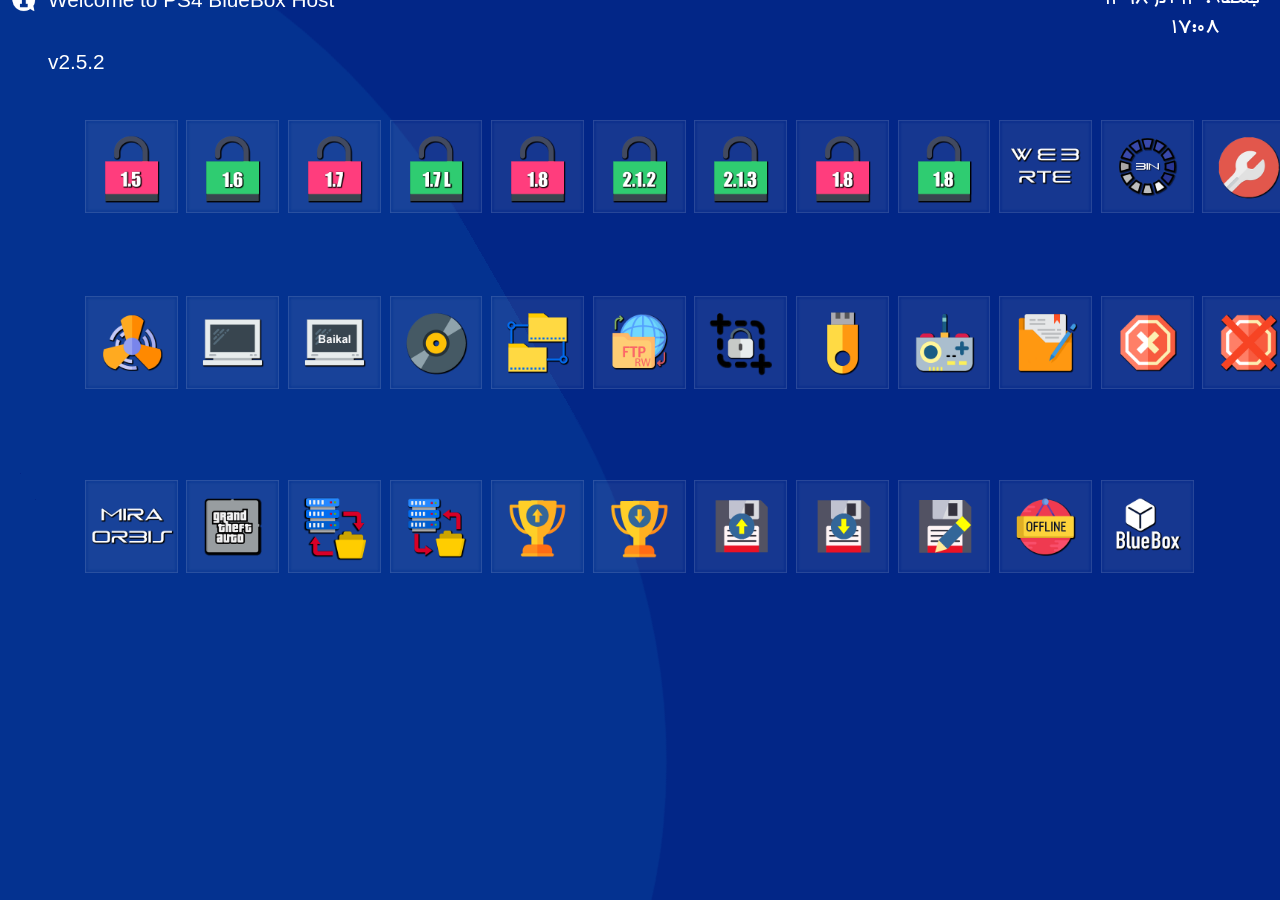
<file: index.html>
<head>
<meta charset="UTF-8">
	<title>BlueBox v2.5.2</title>
	<link rel="stylesheet" type="text/css" href="css/animate.min.css">
	<link rel="stylesheet" type="text/css" href="css/style.css">
	<script src="js/jquery.min.js"></script>
    <link href="" rel="stylesheet" media="screen, projection" />
</head>
<body>
  <header>
  	<div> <iframe src="payloads/blank.html" name="expl-loader" width="100%" height="140" style="border:none;"> </iframe> </div>
		<div id="info"></div>
		<div id="textInfo">Welcome to PS4 BlueBox Host v2.5.2</div>
		<span id="pdate1"><script type="text/javascript" src="js/persianc.js"></script></span>
        <span class="timec" id="timec"> ساعت </span>
        <script>
         document.getElementById('timec').innerHTML = new Date();
          document.getElementById('timec').innerHTML = document.getElementById('timec').innerHTML.slice(15,21);
          var i = setInterval(function() {
          document.getElementById('timec').innerHTML = new Date();
          document.getElementById('timec').innerHTML = document.getElementById('timec').innerHTML.slice(15,21);
          }, 60 * 1000);
        </script>
	</header>

<!-- #Section 1 -->
<div id="games">
    <div class="squareGame animated bounceInLeft">
        <a href="payloads/Hen15.html" target="expl-loader">
            <div class="imgGame hen15"></div>
            <div class="gameText">HEN 1.5</div>
            <span class="gameTitle"><mark>پی لود Hen 1.5 : فعالسازی دیباگ ستینگ – نصب و اجرای فیک پکیج ها</mark></span>
        </a>
    </div>
    <div class="squareGame animated bounceInLeft">
        <a href="payloads/vtxhen16.html" target="expl-loader">
            <div class="imgGame hen16"></div>
            <div class="gameText">HEN 1.6</div>
            <span class="gameTitle"> <mark> پی لود Hen 1.6 : فعالسازی دیباگ ستینگ – نصب و اجرای فیک پکیج ها</mark> </span>
        </a>
    </div>
    <div class="squareGame animated bounceInLeft">
        <a href="payloads/vtxhen17.html" target="expl-loader">
            <div class="imgGame hen17"></div>
            <div class="gameText">HEN 1.7</div>
            <span class="gameTitle"><mark>پی لود Hen 1.7 : فعالسازی دیباگ ستینگ – نصب و اجرای فیک پکیج ها</mark></span>
        </a>
    </div>
    <div class="squareGame animated bounceInLeft">
        <a href="payloads/vtxhenc0d3mod.html" target="expl-loader">
            <div class="imgGame hen17l"></div>
            <div class="gameText">HEN 1.7 Lite</div>
            <span class="gameTitle"><mark>نسخه سبک تر Hen 1.7 که قابلیت آپدیت بلاکر در آن حذف شده است</mark></span>
        </a>
    </div>
    <div class="squareGame animated bounceInLeft">
        <a href="payloads/vtxhen18.html" target="expl-loader">
            <div class="imgGame hen18"></div>
            <div class="gameText">HEN 1.8</div>
            <span class="gameTitle"><mark>پی لود Hen 1.8 که از قابلیت نصب بازی ها از روی شبکه یا همان rpi بهره مند است</mark></span>
        </a>
    </div>
    <div class="squareGame animated bounceInLeft">
        <a href="payloads/hen212.html" target="expl-loader">
            <div class="imgGame hen212"></div>
            <div class="gameText">HEN 2.1.2</div>
            <span class="gameTitle"><mark>Hen 2.1.2 با قابلیت Trophy Debugging</mark></span>
        </a>
    </div>
     <div class="squareGame animated bounceInLeft">
        <a href="payloads/hen213.html" target="expl-loader">
            <div class="imgGame hen213"></div>
            <div class="gameText">HEN 2.1.3</div>
            <span class="gameTitle"><mark>آخرین نسخه Hen به همراه پچ Remote Play</mark></span>
        </a>
    </div>
    <div class="squareGame animated bounceInLeft">
        <a href="payloads/mirahen18.html" target="expl-loader">
            <div class="imgGame henmira"></div>
            <div class="gameText">HEN 1.8+Mira</div>
            <span class="gameTitle"><mark> فعالسازی Hen و Mira بصورت همزمان</mark></span>
        </a>
    </div>
    <div class="squareGame animated bounceInLeft">
        <a href="payloads/hen18vrmod.html" target="expl-loader">
            <div class="imgGame hen18vr"></div>
            <div class="gameText">HEN 1.8+VR</div>
            <span class="gameTitle"><mark>فعالسازی Hen و VR بصورت همزمان</mark></span>
        </a>
    </div>
    <div class="squareGame animated bounceInLeft">
        <a href="payloads/rte.html" target="expl-loader">
            <div class="imgGame webrte"></div>
            <div class="gameText">WEB RTE</div>
            <span class="gameTitle"><mark>پیش نیاز جهت استفاده از سایت ps4modding.net</mark></span>
        </a>
    </div>
    <div class="squareGame animated bounceInLeft">
        <a href="payloads/binloader.html" target="expl-loader">
            <div class="imgGame binloader"></div>
            <div class="gameText"> Bin Loader</div>
            <span class="gameTitle"><mark>لودر فایل Bin از طریق پورت 9020</mark></span>
        </a>
    </div>
    <div class="squareGame animated bounceInLeft">
        <a href="payloads/ps4debug100.html" target="expl-loader">
            <div class="imgGame debug"></div>
            <div class="gameText">PS4 Debug</div>
            <span class="gameTitle"><mark>فراهم ساختن امکان فعال کردن حسابهای psn بصورت آفلاین ( نسخه ی 1.0.0 )</mark></span>
        </a>
    </div>
</div>

<!-- #Section 2 -->
<div id="games2">
    <div class="squareGame2 animated bounceInLeft">
        <a href="payloads/FanControl.html" target="expl-loader">
            <div class="imgGame2 fan"></div>
            <div class="gameText2">Fan Control</div>
            <span class="gameTitle2"><mark>تنظیم دمای دلخواه جهت چرخش بیشتر دور فن، که تا زمانی که برق کنسول قطع نشود فعال است. (پیشفرض 69 درجه)</mark></span>
        </a>
    </div>

    <div class="squareGame2 animated bounceInLeft">
        <a href="payloads/2gblinux.html" target="expl-loader">
        <div class="imgGame2 linux"></div>
        <div class="gameText2">Linux Loader</div>
        <span class="gameTitle2"><mark>لودر مخصوص اجرای لینوکس از USB با مقدار 2 گیگابایت حافظه جهت گرافیک</mark></span>
        </a>
    </div>
    <div class="squareGame2 animated bounceInLeft">
        <a href="payloads/baikal.html" target="expl-loader">
            <div class="imgGame2 linux2"></div>
            <div class="gameText2">Linux Loader</div>
            <span class="gameTitle2"><mark>لودر مخصوص لینوکس که با پشتیبانی از چیپ Baikal، امکان نصب و اجرای لینوکس را در تمامی مدلهای کنسول فراهم میکند</mark></span>
        </a>
    </div>
    <div class="squareGame2 animated bounceInLeft">
        <a href="payloads/vtxdump.html" target="expl-loader">
            <div class="imgGame2 dumper"></div>
            <div class="gameText2">Dumper</div>
            <span class="gameTitle2"><mark>توسط این پی لود امکان تهیه دامپ یا بکاپ از دیسک بازی و یا عناوین دیجیتالی در کنسول فراهم می گردد</mark></span>
        </a>
    </div>
    <div class="squareGame2 animated bounceInLeft">
        <a href="payloads/vtxftp.html" target="expl-loader">
            <div class="imgGame2 ftp"></div>
            <div class="gameText2">FTP Server</div>
            <span class="gameTitle2"><mark> ایجاد بستر ارتباطی لازم جهت اتصال کامپیوتر و کنسول توسط FTP </mark></span>
        </a>
    </div>
    <div class="squareGame2 animated bounceInLeft">
        <a href="payloads/ftprw.html" target="expl-loader">
            <div class="imgGame2 ftprw"></div>
            <div class="gameText2">FTP RW</div>
            <span class="gameTitle2"><mark> راه اندازی پروتکل FTP و همچنین دسترسی خواندن/نوشتن به تمامی شانزده پارتیشن موجود در هارد کنسول</mark></span>
        </a>
    </div>
    <div class="squareGame2 animated bounceInLeft">
        <a href="payloads/screenshot.html" target="expl-loader">
            <div class="imgGame2 henscreenshot"></div>
            <div class="gameText2">HEN Scrshot</div>
            <span class="gameTitle2"><mark> فعالسازی Hen 1.7 و امکان گرفتن اسکرین شات در بخشهای محدود شده</mark></span>
        </a>
    </div>
    <div class="squareGame2 animated bounceInLeft">
        <a href="payloads/apptousb.html" target="expl-loader">
            <div class="imgGame2 apptousb"></div>
            <div class="gameText2">APP To USB</div>
            <span class="gameTitle2"><mark>انتقال بازی های نصب شده از کنسول به حافظه خارجی با فرمت  exfat</mark></span>
        </a>
    </div>
    <div class="squareGame2 animated bounceInLeft">
        <a href="payloads/PS4REN.html" target="expl-loader">
            <div class="imgGame2 remoteplay"></div>
            <div class="gameText2">Remote Play</div>
            <span class="gameTitle2"><mark>فعالسازی قابلیت Remote Play نسخه 2</mark></span>
        </a>
    </div>
    <div class="squareGame2 animated bounceInLeft">
        <a href="payloads/RifRenamer.html" target="expl-loader">
            <div class="imgGame2 rif"></div>
            <div class="gameText2">Rif Renamer</div>
            <span class="gameTitle2"><mark> تغییر لایسنس های Mira به Hen</mark></span>
        </a>
    </div>
    <div class="squareGame2 animated bounceInLeft">
        <a href="payloads/blocker.html" target="expl-loader">
            <div class="imgGame2 blocker"></div>
            <div class="gameText2">U. Blocker</div>
            <span class="gameTitle2"><mark> غیرفعال سازی آپدیت فریمور کنسول</mark></span>
        </a>
    </div>
    <div class="squareGame2 animated bounceInLeft">
        <a href="payloads/unblock.html" target="expl-loader">
            <div class="imgGame2 unblocker"></div>
            <div class="gameText2">U. Unblocker</div>
            <span class="gameTitle2"><mark> فعالسازی مجدد آپدیت ها</mark></span>
        </a>
    </div>    
    

<!-- #Section 3 -->
<div id="games3">
    <div class="squareGame3 animated bounceInLeft">
        <a href="payloads/mira.html" target="expl-loader">
            <div class="imgGame3 mira"></div>
            <div class="gameText3">Mira Orbis</div>
            <span class="gameTitle3"><mark> پی لود میرا که قابلیت ثبت لاگ کرنل از طریق پورت 9999/9998 را فراهم می سازد</mark></span>
        </a>
    </div>

    <div class="squareGame3 animated bounceInLeft">
        <a href="payloads/lotus103.html" target="expl-loader">
            <div class="imgGame3 gta"></div>
            <div class="gameText3">GTA V Lotus</div>
            <span class="gameTitle3"><mark> ماد منو برای بازی GTA V نسخه 1.27 که با فشردن دکمه های فلش سمت راست و سپس مربع در بازی فعال می شود</mark></span>
        </a>
    </div>
    <div class="squareGame3 animated bounceInLeft">
        <a href="payloads/db_backup.html" target="expl-loader">
            <div class="imgGame3 db_backup"></div>
            <div class="gameText3">DB Backup</div>
            <span class="gameTitle3"><mark>پشتیبان گیری از دیتابیس (کلیه بازی های نصب شده) به حافظه USB</mark></span>
        </a>
    </div>
        <div class="squareGame3 animated bounceInLeft">
        <a href="payloads/db_restore.html" target="expl-loader">
            <div class="imgGame3 db_restore"></div>
            <div class="gameText3">DB Restore</div>
            <span class="gameTitle3"><mark>بازگرداندن بکاپ تهیه شده از حافظه USB</mark></span>
        </a>
    </div>
        <div class="squareGame3 animated bounceInLeft">
        <a href="payloads/trp_backup.html" target="expl-loader">
            <div class="imgGame3 trp_backup"></div>
            <div class="gameText3">Trp Backup</div>
            <span class="gameTitle3"><mark>پشتیبان گیری از کلیه Trophy ها به حافظه USB</mark></span>
        </a>
    </div>
        <div class="squareGame3 animated bounceInLeft">
        <a href="payloads/trp_restore.html" target="expl-loader">
            <div class="imgGame3 trp_restore"></div>
            <div class="gameText3">Trp Restore</div>
            <span class="gameTitle3"><mark>بازگرداندن بکاپ تهیه شده از حافظه  USB</mark></span>
        </a>
    </div>
        <div class="squareGame3 animated bounceInLeft">
        <a href="payloads/save_backup.html" target="expl-loader">
            <div class="imgGame3 save_backup"></div>
            <div class="gameText3">Save Backup</div>
            <span class="gameTitle3"><mark>پشتیبان گیری از Save کلیه بازی ها به حافظه USB</mark></span>
        </a>
    </div>
        <div class="squareGame3 animated bounceInLeft">
        <a href="payloads/save_restore.html" target="expl-loader">
            <div class="imgGame3 save_restore"></div>
            <div class="gameText3">Save Restore</div>
            <span class="gameTitle3"><mark>بازگرداندن بکاپ تهیه شده از حافظه  USB</mark></span>
        </a>
    </div>
        <div class="squareGame3 animated bounceInLeft">
        <a href="payloads/save_mounter.html" target="expl-loader">
            <div class="imgGame3 save_mounter"></div>
            <div class="gameText3">Save Mount</div>
            <span class="gameTitle3"><mark>تهیه بکاپ و جابجایی Save ها بین کنسول های 5.05</mark></span>
        </a>
    </div>

    <div class="squareGame3 animated bounceInLeft">
        <a href="payloads/xmbcache.html" target="expl-loader">
            <div class="imgGame3 cache"></div>
            <div class="gameText3">Cache Install</div>
            <span class="gameTitle3"><mark>نصب بلوباکس جهت استفاده بصورت آفلاین</mark></span>
        </a>
    </div>
    <div class="squareGame3 animated bounceInLeft">
          <a href="#" onClick="alert('\t • PlayStation4 BlueBox Host v2.5.2 - official & Original Version \n \t • Coded by REZA \n \t • Thanks to SALT - NIMA - HAMED \n \t • Follow us on Telegram : @PSFOURHAX \n \t • Last Update : March 2020')">
              <div class="imgGame3 about"></div>
              <div class="gameText3">About...</div>
              <span class="gameTitle3"><mark>درباره سازندگان...</mark></span>
          </a>
    </div>

 </div>
</div>

<div class='box'>
    <div class='wave -one'></div>
    <div class='wave -two'></div>
    <div class='wave -three'></div>
</div>
<script src="js/jsv.js"></script>
    <script type="text/javascript">
        AMIB.showPDate( 'pdate1' );
    </script>
</body>
</file>
<file: css/style.css>
@font-face {
  font-family: 'BTABSSOM';
  src: URL('BTABSSOM.ttf') format('truetype');
}
@font-face {
  font-family: 'PWSchoolScript';
  src: URL('PWSchoolScript.ttf') format('truetype');
}
@font-face {
  font-family: 'BHOMA';
  src: URL('BHOMA.TTF') format('truetype');
}

html, body{
	margin: 0;
	padding: 0;
	width: 100%;
    height: 100%;
    overflow: hidden;
	background-color: #022687;
	overflow-x:hidden;
	overflow-y:hidden;
}

header{
	height: 3em;
	position: fixed;
	width: 100%;
	top: 0;
	left: 0;
	z-index: 10;
}

header div{
	height: 100%;
	display: ruby-text;
	margin-top: -1.5em;
}

a {text-decoration: none;}

#info{
	width: 3em;
	background-image: url("../images/info.png");
	background-size: contain;
	background-repeat: no-repeat;
	background-position: center;
	float: left;
}

#textInfo{
	color: white;
	font-family: arial;
	width: 25%;
	float: left;
	line-height: 3em;
	font-size: 1.3em;
}

#pdate1{
	margin-top: -1.5em;
	font-family: BHOMA;
	font-size: 1.3em;
	line-height: 3em;
	float: right;
	margin-right: 1em;
	color: white;
	direction: rtl;
}

#timec{
	margin-top: -.1em;
	font-family: BHOMA;
	font-size: 1.3em;
	line-height: 3em;
	float: right;
	margin-right: -5.5em;
	color: white;
	direction: rtl;
}

/*ENF OF HEADER********************************/

#games{
	width: 85em;
	position: absolute;
	top: .5em;
	left: 0;
	padding: 5em;
	z-index: 2;
}

#games2{
	width: 85em;
	position: absolute;
	top: .5em;
	left: 0;
	padding: 5em;
	z-index: 1;
}

#games3{
	width: 85em;
	position: absolute;
	top: .5em;
	left: 0;
	padding: 5em;
	z-index: -1;
}

.squareGame{
	margin-top: 2em;
	height: 5.8em;
	width: 5.8em;
	margin-left: 0.3em;
	vertical-align: top;
	display: inline-block;
	transition: 0.3s ease;
}

.squareGame2{
	margin-top: 13em;
	height: 5.8em;
	width: 5.8em;
	margin-left: 0.3em;
	vertical-align: top;
	display: inline-block;
	transition: 0.3s ease;
}

.squareGame3{
	margin-top: 24em;
	height: 5.8em;
	width: 5.8em;
	margin-left: 0.3em;
	vertical-align: top;
	display: inline-block;
	transition: 0.3s ease;
}

.squareGame:hover{
	height: 8em;
	width: 8em;
	border: 3px solid white;
	cursor: pointer;
}

.squareGame2:hover{
	height: 8em;
	width: 8em;
	border: 3px solid white;
	cursor: pointer;
}

.squareGame3:hover{
	height: 8em;
	width: 8em;
	border: 3px solid white;
	cursor: pointer;
}

.squareGame:hover .imgGame{
	height: 68%;
}

.squareGame2:hover .imgGame2{
	height: 68%;
}

.squareGame3:hover .imgGame3{
	height: 68%;
}

.imgGame{
	height: 100%;
	background-size: 100%;
	background-repeat: no-repeat;
	background-position: center;
}

.imgGame2{
	height: 100%;
	background-size: 100%;
	background-repeat: no-repeat;
	background-position: center;
}

.imgGame3{
	height: 100%;
	background-size: 100%;
	background-repeat: no-repeat;
	background-position: center;
}

.gameText{
	color: white;
	font-family: PWSchoolScript;
	text-align: center;
	font-size: 1.3em;
	line-height: 2em;
	background-color: rgba(255,255,255,.2);
}

.gameText2{
	color: white;
	font-family: PWSchoolScript;
	text-align: center;
	font-size: 1.3em;
	line-height: 2em;
	background-color: rgba(255,255,255,.2);
}

.gameText3{
	color: white;
	font-family: PWSchoolScript;
	text-align: center;
	font-size: 1.3em;
	line-height: 2em;
	background-color: rgba(255,255,255,.2);
}

mark {padding-left: 10px; padding-right: 10px; color:white; background-color: rgba(255, 255, 255, .05);}

.gameTitle{
	position: absolute;
	color: white;
	font-size: 1.3em;
	margin-top: 0.2em;
	font-family: BTABSSOM;
	transform: translate(0em,0em);
	direction:rtl;
}

.gameTitle2{
	position: absolute;
	color: white;
	font-size: 1.3em;
	margin-top: 0.2em;
	font-family: BTABSSOM;
	transform: translate(0em,0em);
	direction:rtl;
}

.gameTitle3{
	position: absolute;
	color: white;
	font-size: 1.3em;
	margin-top: 0.2em;
	font-family: BTABSSOM;
	transform: translate(0em,0em);
	direction:rtl;
}
/*SQUARE IMAGE*****************************************/

.ascii{
	font-weight: bold;
}

.hen15{
	background-image: url("../images/hen15.png");
}

.hen16{
	background-image: url("../images/hen16.png");
}

.hen17{
	background-image: url("../images/hen17.png");
}

.hen17l{
	background-image: url("../images/hen17l.png");
}

.hen18{
	background-image: url("../images/hen18.png");
}

.hen213{
	background-image: url("../images/hen213.png");
}

.hen212{
	background-image: url("../images/hen212.png");
}

.henmira{
	background-image: url("../images/hen18.png");
}

.hen18vr{
	background-image: url("../images/hen18vr.png");
}

.binloader{
	background-image: url("../images/binloader.png");
}

.mira{
	background-image: url("../images/mira.png");
}

.ftp{
	background-image: url("../images/ftp.png");
}

.dumper{
	background-image: url("../images/dumper.png");
}

.vr{
	background-image: url("../images/vr.png");
}

.webrte{
	background-image: url("../images/webrte.png");
}

.fan{
	background-image: url("../images/fan.png");
}

.apptousb{
	background-image: url("../images/apptousb.png");
}

.Linux{
	background-image: url("../images/linux.png");
}

.Linux2{
	background-image: url("../images/linux2.png");
}

.ftprw{
	background-image: url("../images/ftprw.png");
}

.henscreenshot{
	background-image: url("../images/henscreenshot.png");
}

.pkg{
	background-image: url("../images/pkg.png");
}

.remoteplay{
	background-image: url("../images/remoteplay.png");
}

.rif{
	background-image: url("../images/rif.png");
}

.blocker{
	background-image: url("../images/blocker.png");
}

.unblocker{
	background-image: url("../images/unblocker.png");
}

.gta{
	background-image: url("../images/gta.png");
}

.db_backup{
	background-image: url("../images/db_backup.png");
}

.db_restore{
	background-image: url("../images/db_restore.png");
}

.save_backup{
	background-image: url("../images/save_backup.png");
}

.save_mounter{
	background-image: url("../images/save_mounter.png");
}

.save_restore{
	background-image: url("../images/save_restore.png");
}

.trp_backup{
	background-image: url("../images/trp_backup.png");
}

.trp_restore{
	background-image: url("../images/trp_restore.png");
}

.cache{
	background-image: url("../images/cache.png");
}

.about{
	background-image: url("../images/about.png");
}

.debug{
	background-image: url("../images/debug.png");
}

/*waves****************************/

.box {
	position: fixed;
	top: -5em;
	transform: rotate(60deg);
	left: 0;
}

.wave {
	position: fixed;
	top: 0;
	left: 0;
  opacity: .4;
  position: absolute;
  top: 3%;
  left: 10%;
  background: #073692;
  width: 1500px;
  height: 1300px;
    margin-left: -150px;
    margin-top: -250px;
  transform-origin: 50% 48%;
  border-radius: 43%;
  animation: drift 15000ms infinite linear;
}

.wave.-two {
  animation: drift 10000ms infinite linear;
  opacity: .1;
  background: #0543b4;
	position: fixed;
}
.wave.-three {
  animation: drift 14500ms infinite linear;
	position: fixed;
	background-color: #073692;
}

.box:after {
  content: '';
  display: block;
  left: 0;
  top: 0;
  width: 100%;
  height: 100%;
  z-index: 11;
  transform: translate3d(0, 0, 0);
}

@keyframes drift {
  from { transform: rotate(0deg); }
  from { transform: rotate(360deg); }
}
</file>
